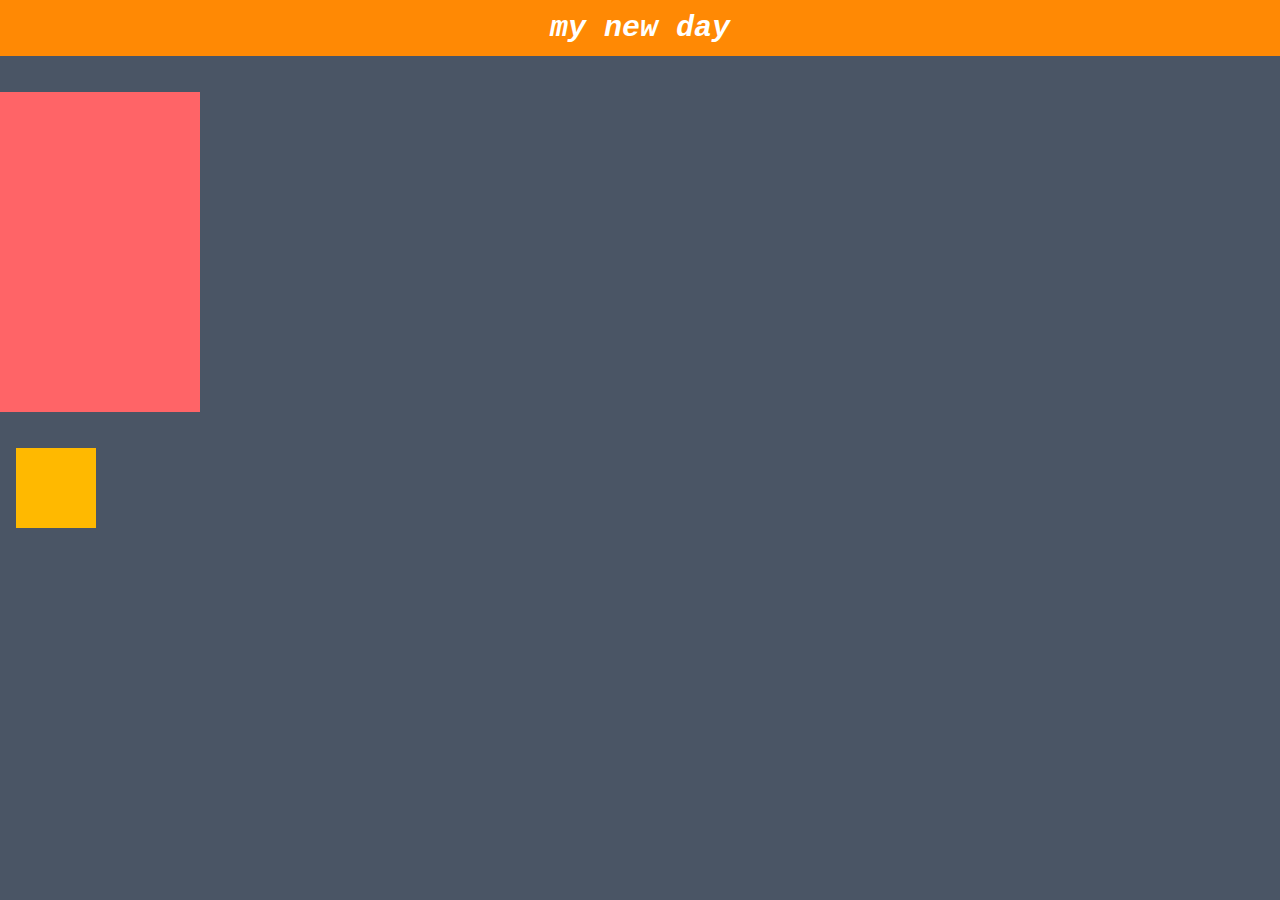
<file: dict/index.html>
<!DOCTYPE html>
<html lang="en">
<head>
    <meta charset="UTF-8">
    <meta name="viewport" content="width=device-width, initial-scale=1.0">
    <title>tailwind</title>
    <link rel="stylesheet" href="output.css">
</head>
<body class="bg-gray-600">
    <h1 class="text-3xl bg-orange-400 text-center
    text-white p-5 font-mono font-bold italic leading-4" >my new day
    </h1>

    <div class="bg-red-400 w-50 h-80 mt-9 mb-9"></div>

    <div class="m-4 w-20 h-20 bg-amber-400"></div>
    <div class="m4 w-20 h-20 bg-red-900 hidden"></div>
    


</body>
</html>
</file>
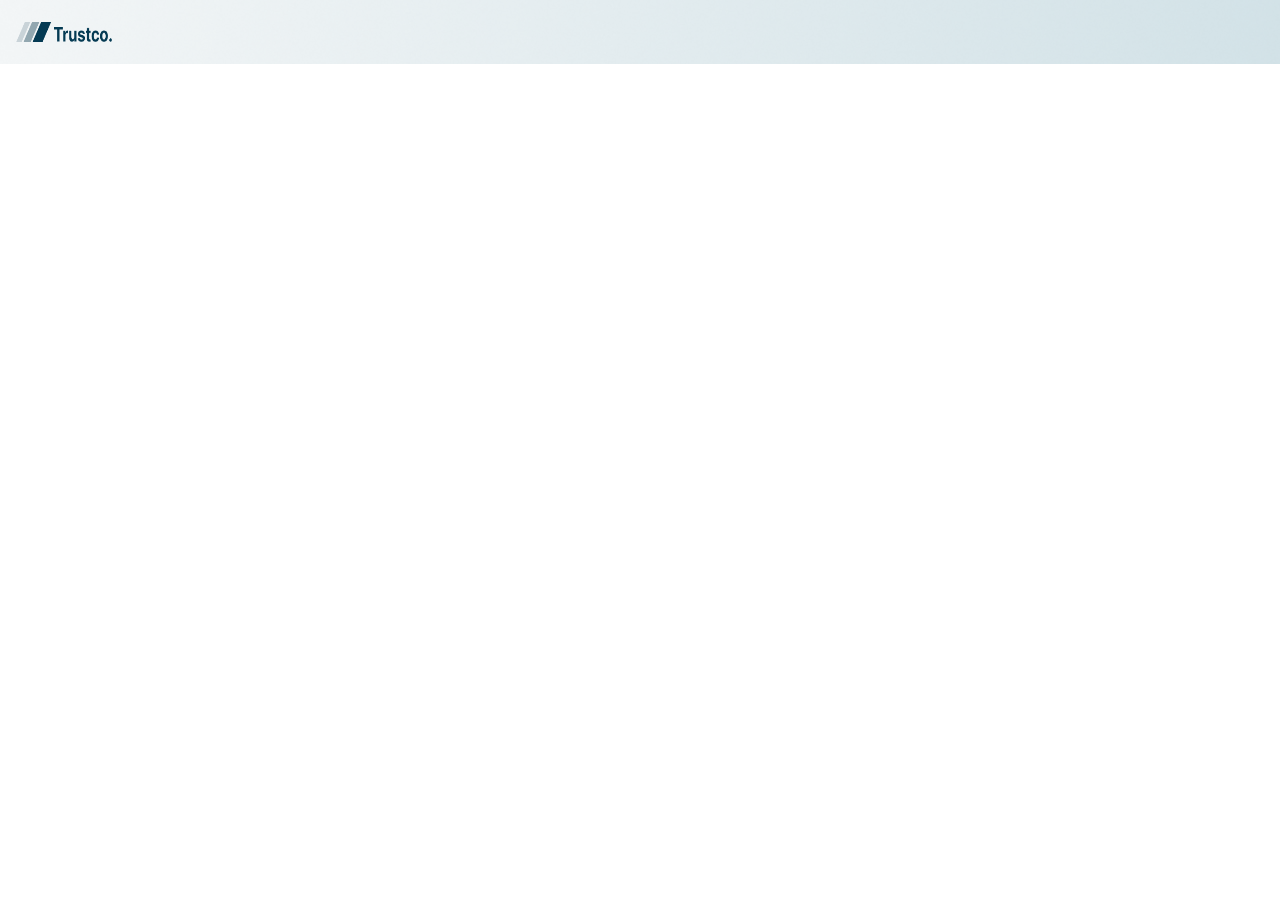
<file: dict/advance.html>
<!DOCTYPE html>
<html lang="en">
<head>
    <meta charset="UTF-8">
    <meta name="viewport" content="width=device-width, initial-scale=1.0">
    <title>Document</title>
    <link rel="stylesheet" href="output.css">
    <link rel="stylesheet" href="https://cdnjs.cloudflare.com/ajax/libs/font-awesome/6.4.0/css/all.min.css" integrity="sha512-iecdLmaskl7CVkqkXNQ/ZH/XLlvWZOJyj7Yy7tcenmpD1ypASozpmT/E0iPtmFIB46ZmdtAc9eNBvH0H/ZpiBw==" crossorigin="anonymous" referrerpolicy="no-referrer" />
</head>
<body>
    <header class="h-auto md:h-[100%] bg-cover bg-[url('./assets/BG.png')] text-[#043A53]">
        <nav class="bg-cover bg-[url('./assets/BG.png')] fixed top-0 z-20 w-[100vw] px-4 lg:x-14 md:bg-transparent h-16 flex
        items-center justify-center">
            <div class="flex items-center justify-between w-full">
                <img src="./assets/Logo.png" class="w-24 h-5" alt="">
            </div>
        </nav>  
    </header>
</body>
</html>
</file>
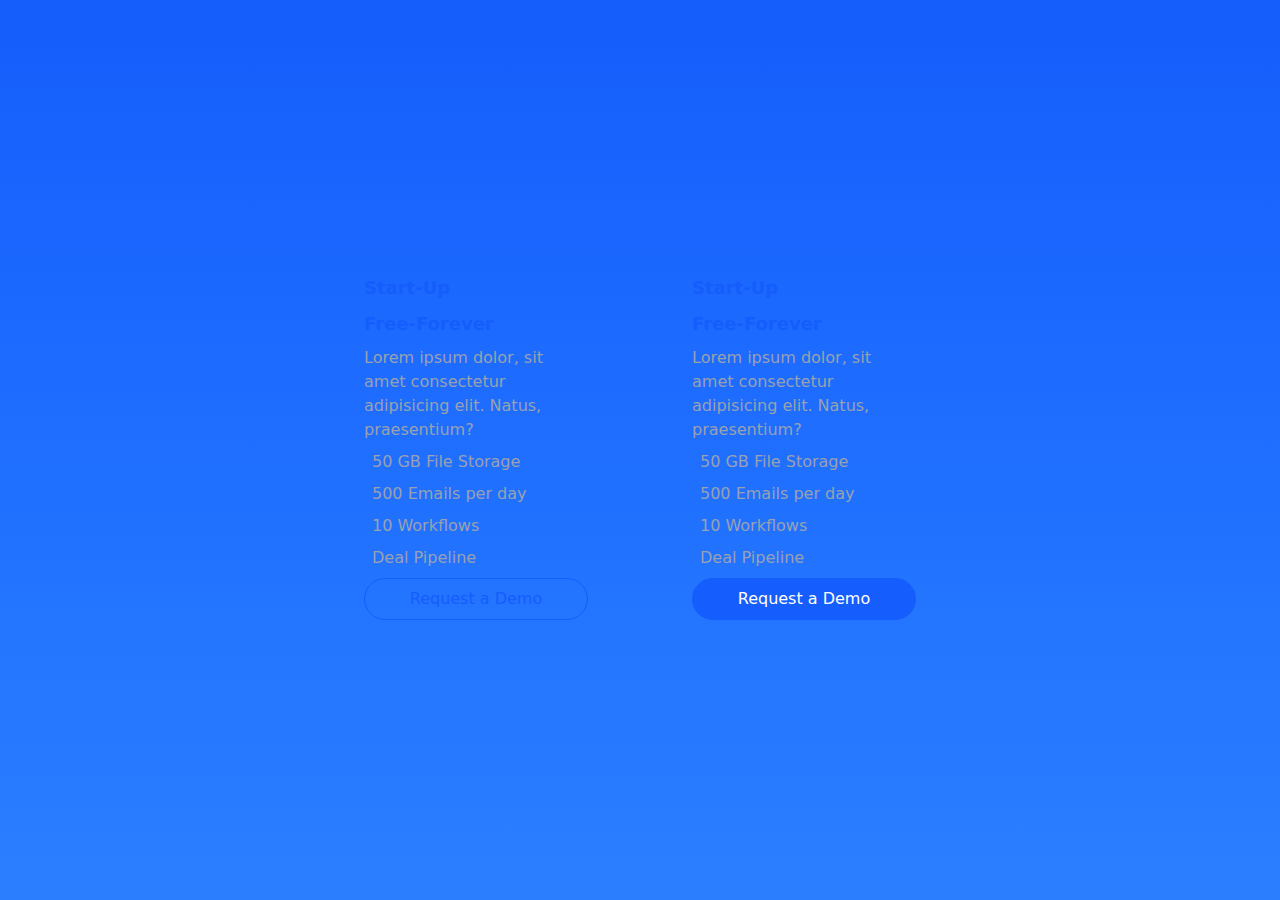
<file: dict/begginer.html>
<!DOCTYPE html>
<html lang="en">
<head>
    <meta charset="UTF-8">
    <meta name="viewport" content="width=device-width, initial-scale=1.0">
    <title>Document</title>
    <link rel="stylesheet" href="output.css">
    <link rel="stylesheet" href="https://cdnjs.cloudflare.com/ajax/libs/font-awesome/6.4.0/css/all.min.css" integrity="sha512-iecdLmaskl7CVkqkXNQ/ZH/XLlvWZOJyj7Yy7tcenmpD1ypASozpmT/E0iPtmFIB46ZmdtAc9eNBvH0H/ZpiBw==" crossorigin="anonymous" referrerpolicy="no-referrer" />
</head>
<body>
    <div class="w-full flex flex-wrap gap-10 justify-center items-center 
    min-h-screen bg-gradient-to-t from-blue-500 to-blue-600 ">
        <div class="w-72 h-96 my-4 text-gray-400 bg-cover rounded-lg 
        px-8 py-4 space-y-2 bg-[url('https://img.freepik.com/free-vector/white-background-gradient-modern-abstract-design-wave_343694-2337.jpg?w=1060&t=st=1683095309~exp=1683095909~hmac=1ec912f62a653077dde52545585cbe13da3dca6d279b116cf50f11443a811434')]"">
            <h3 class="text-lg text-blue-600 font-bold">Start-Up</h3>
            <h3 class="text-lg text-blue-600 font-extrabold">Free-Forever</h3>
            <p>Lorem ipsum dolor, sit amet consectetur adipisicing elit. Natus, praesentium?</p>
            <ul class="space-y-2">
                <li>
                    <i class="fa-solid fa-check mr-2 text-blue-600"></i>
                    <span>50 GB File Storage</span>
                </li>
                <li>
                    <i class="fa-solid fa-check mr-2 text-blue-600"></i>
                    <span>500 Emails per day</span>
                </li>
                <li>
                    <i class="fa-solid fa-check mr-2 text-blue-600"></i>
                    <span>10 Workflows</span>
                </li>
                <li>
                    <i class="fa-solid fa-check mr-2 text-blue-600"></i>
                    <span>Deal Pipeline</span>
                </li>
            </ul>
            <div class="text-center py-2 px-4 border border-blue-600 rounded-3xl text-blue-600 
            hover:bg-blue-600 hover:text-white cursor-pointer">Request a Demo</div>

        </div>
        <div class="w-72 h-96 my-4 text-gray-400 bg-cover rounded-lg 
        px-8 py-4 space-y-2 bg-[url('https://img.freepik.com/free-vector/white-background-gradient-modern-abstract-design-wave_343694-2337.jpg?w=1060&t=st=1683095309~exp=1683095909~hmac=1ec912f62a653077dde52545585cbe13da3dca6d279b116cf50f11443a811434')]"">
            <h3 class="text-lg text-blue-600 font-bold">Start-Up</h3>
            <h3 class="text-lg text-blue-600 font-extrabold">Free-Forever</h3>
            <p>Lorem ipsum dolor, sit amet consectetur adipisicing elit. Natus, praesentium?</p>
            <ul class="space-y-2">
                <li>
                    <i class="fa-solid fa-check mr-2 text-blue-600"></i>
                    <span>50 GB File Storage</span>
                </li>
                <li>
                    <i class="fa-solid fa-check mr-2 text-blue-600"></i>
                    <span>500 Emails per day</span>
                </li>
                <li>
                    <i class="fa-solid fa-check mr-2 text-blue-600"></i>
                    <span>10 Workflows</span>
                </li>
                <li>
                    <i class="fa-solid fa-check mr-2 text-blue-600"></i>
                    <span>Deal Pipeline</span>
                </li>
            </ul>
            <div class="text-center py-2 px-4 border border-blue-600 rounded-3xl
            text-white bg-blue-600 hover:bg-blue-800">Request a Demo</div>

        </div>
        
</body>
</html>
</file>
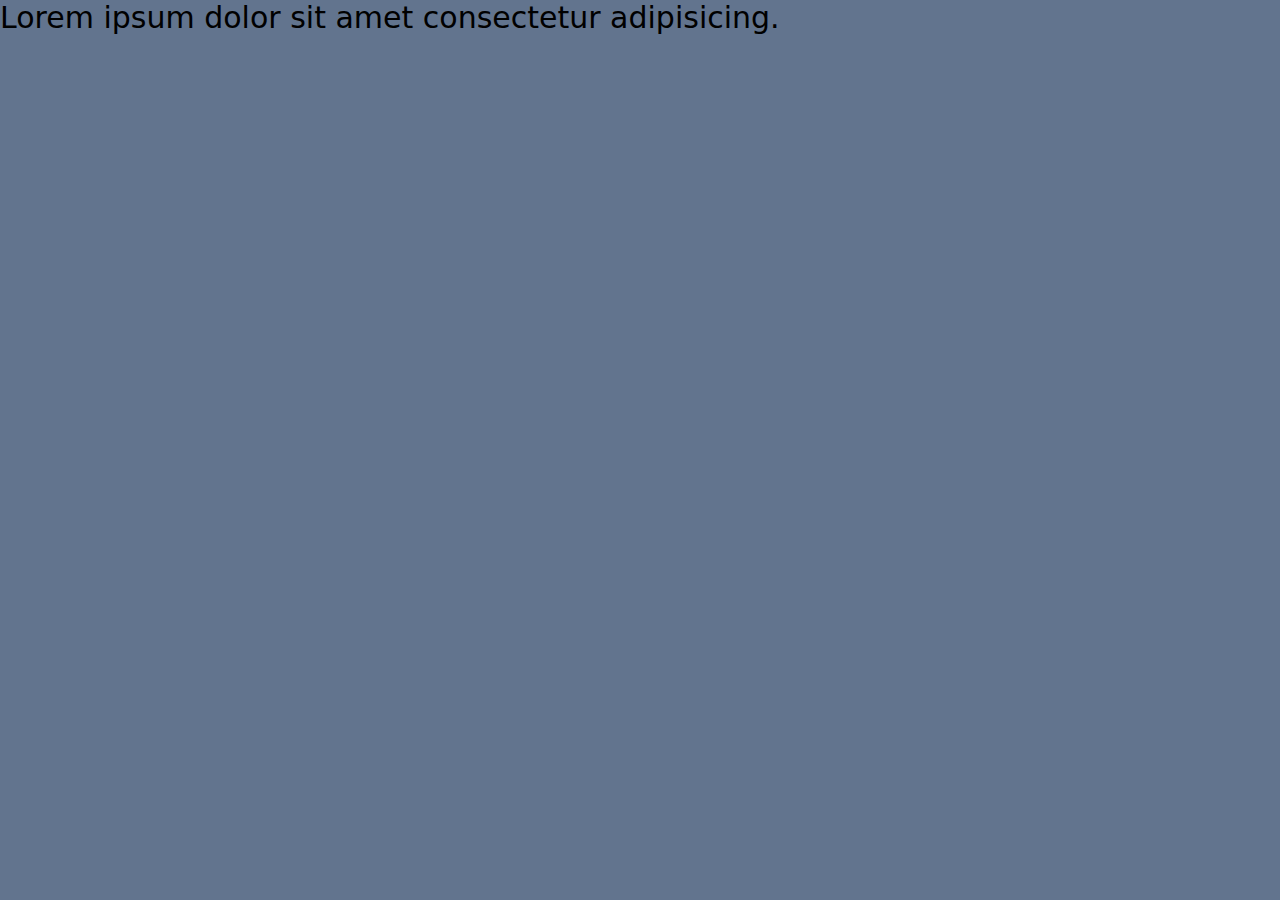
<file: dict/filetwo.html>
<!DOCTYPE html>
<html lang="en">
<head>
    <meta charset="UTF-8">
    <meta name="viewport" content="width=device-width, initial-scale=1.0">
    <title>Document</title>
    <link rel="stylesheet" href="output.css">
</head>
<body class="bg-slate-500">
    <h1 class="text-3xl ">Lorem ipsum dolor sit amet consectetur adipisicing.</h1>
</body>
</html>
<!-- ui color picker -->
 <!-- image-pixels -->
</file>
